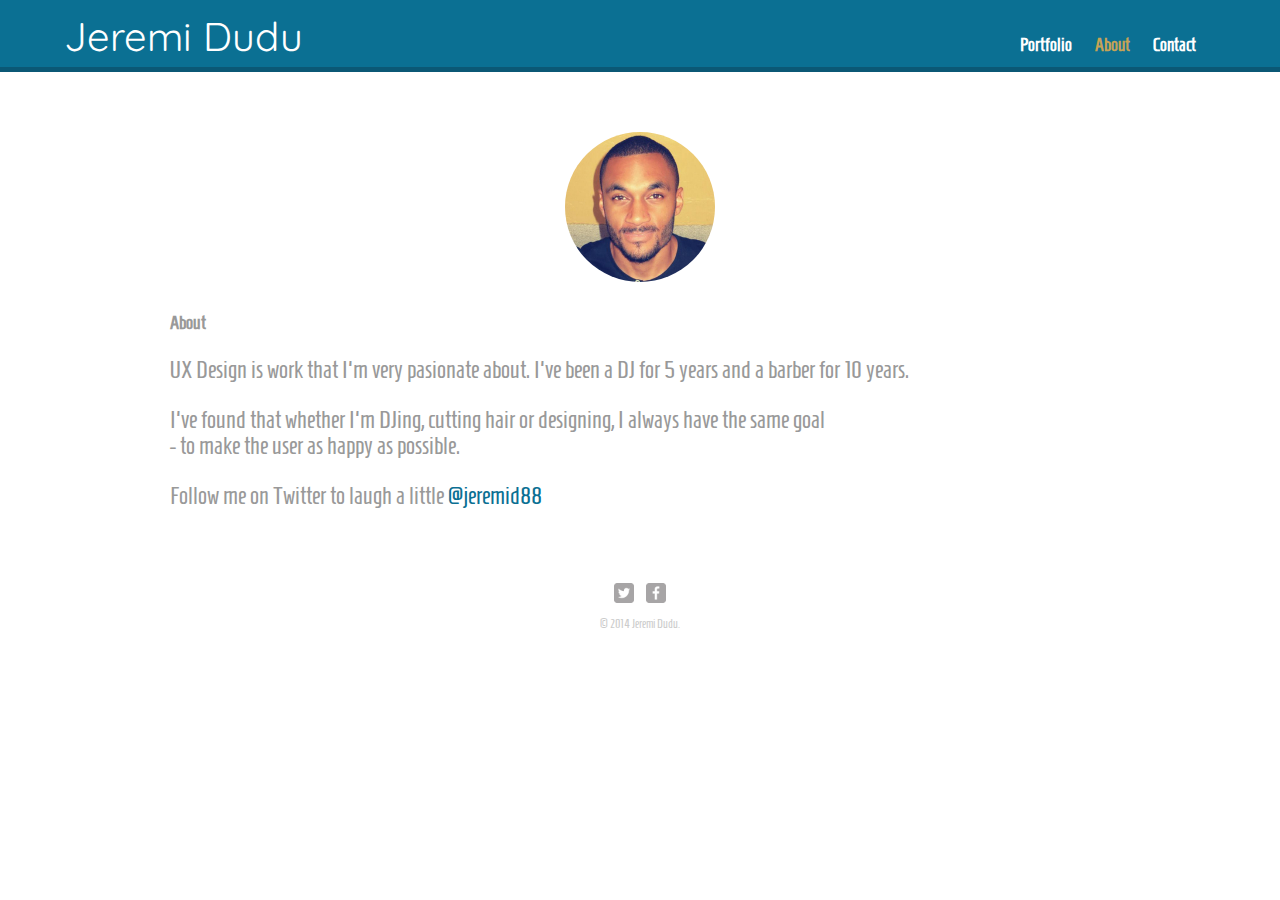
<file: about.html>
<!DOCTYPE html>
<html>
	<head>
		<!-- The head is just to read meta data about the site's content -->
		<!-- meta describes how are page is formatted -->
	 <meta charset="utf-8">
	 <title>Jeremi Dudu</title>
	 <link rel="stylesheet" href="css/normalize.css">
	<!--  Its important to put your google font between normalize and your custom css -->
	 <link href='http://fonts.googleapis.com/css?family=Quicksand:300,400,700|Homenaje' rel='stylesheet' type='text/css'>
	 <link rel="stylesheet" href="css/styles.css">
	 <link rel="stylesheet" href="css/responsive.css">
	 <meta name="viewport" content="width-device, initial-scale=1.0">
	</head>
	<body>
	  <header>
		<!-- The 'a' stands for anchor and we're using it to go to another page. -->
	    <a href="index.html" id="logo">
		  <h1>Jeremi Dudu</h1>
		<!--   <h2>Designer</h2> -->
	    </a>
	    <nav>
		  <ul>
		  <!--  <li><a href="#" class="slideout-menu-toggle">Menu</a></li> -->
		   <li><a href="index.html">Portfolio</a></li>
		   <li><a href="about.html"class="selected">About</a></li>
		   <li><a href="contact.html">Contact</a></li>
		  </ul>
	    </nav>
	  </header>
	  <div id="wrapper">


	  	<div id="about-me">
		  <section>
		  	<!-- img should be 200 x 200 -->
		    <img src="img/profile-picture.jpg" alt ="Photo of nick" class="profile-photo">
		    <h3>About</h3>
		    <p>UX Design is work that I'm very pasionate about. I've been a DJ for 5 years and a barber for 10 years.</p>
		    <p>I've found that whether I'm DJing, cutting hair or designing, I always have the same goal <br> - to make the user as happy as possible. </p>
		    <p>Follow me on Twitter to laugh a little&nbsp;<a href="http://twitter.com/jeremid88">@jeremid88</p></a>
		  </section>
		</div>

		  <footer>
		  	<a href="http://twitter.com/jeremid88"><img src="img/twitter-wrap.png" alt="Twitter Logo" class="social-icon"></a>
		  	<a href="http://facebook.com/jeremi.dudu"><img src="img/facebook-wrap.png" alt="Facebook Logo" class="social-icon"></a>
			<p>&copy; 2014 Jeremi Dudu.</p>
		  </footer>
	  </div>
	</body>

<!-- 	<div class="slideout-menu">
	<h3>Menu <a href="#" class="slideout-menu-toggle">×</a></h3>
	<ul>
		<li><a href="index.html">Portfolio <i class="fa fa-angle-right"></i></a></li>
		<li><a href="about.html">About<i class="fa fa-angle-right"></i></a></li>
		<li><a href="contact.html">Contact <i class="fa fa-angle-right"></i></a></li>
	</ul>
	</div> -->

</html>
</file>
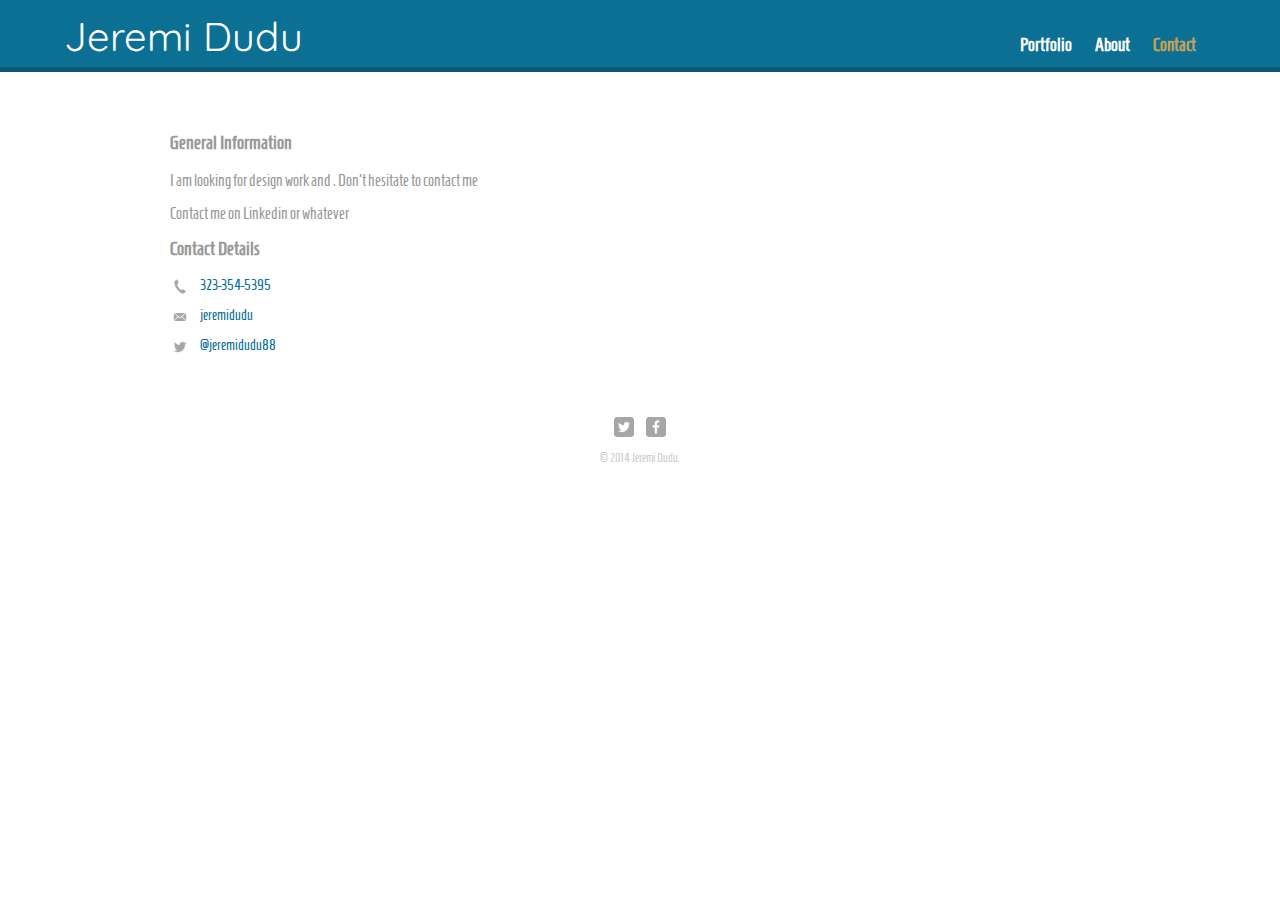
<file: contact.html>
<!DOCTYPE html>
<html>
	<head>
		<!-- The head is just to read meta data about the site's content -->
		<!-- meta describes how are page is formatted -->
	 <meta charset="utf-8">
	 <title>Jeremi Dudu</title>
	 <link rel="stylesheet" href="css/normalize.css">
	<!--  Its important to put your google font between normalize and your custom css -->
	 <link href='http://fonts.googleapis.com/css?family=Quicksand:300,400,700|Homenaje' rel='stylesheet' type='text/css'>
	 <link rel="stylesheet" href="css/styles.css">
	 <link rel="stylesheet" href="css/responsive.css">
	 <meta name="viewport" content="width-device, initial-scale=1.0">
	</head>
	<body>
	  <header>
		<!-- The 'a' stands for anchor and we're using it to go to another page. -->
	    <a href="index.html" id="logo">
		  <h1>Jeremi Dudu</h1>
		 <!--  <h2>Designer</h2> -->
	    </a>
	    <nav>
		  <ul>
		   <!-- <li><a href="#" class="slideout-menu-toggle">Menu</a></li> -->
		   <li><a href="index.html">Portfolio</a></li>
		   <li><a href="about.html">About</a></li>
		   <li><a href="contact.html" class="selected">Contact</a></li>
		  </ul>
	    </nav>
	  </header>
	  <div id="wrapper">
	  	<div id="in-touch">
		  <section id="primary">
		  	<h3>General Information</h3>
		  	<p>I am looking for design work and . Don't hesitate to contact me</p>
		  	<p>Contact me on Linkedin or whatever<p>
		  </section>
		  <section id="secondary">
		  	<h3>Contact Details</h3>
		  	<ul class="contact-info">
		  		<li class="phone"><a href="tel:323-354-5395">323-354-5395</a></li>
		  		<li class="mail"><a href="mailto:jeremidudu@gmail.com">jeremidudu</a></li>
		  		<li class="twitter"><a href="http://twitter.com/intent/tweet?screen_name=jeremid88">@jeremidudu88</a></li>
		  	</ul>
		  </section>
		 </div>

	
		  <footer>
		  	<a href="http://twitter.com/jeremid88"><img src="img/twitter-wrap.png" alt="Twitter Logo" class="social-icon"></a>
		  	<a href="http://facebook.com/jeremi.dudu"><img src="img/facebook-wrap.png" alt="Facebook Logo" class="social-icon"></a>
			<p>&copy; 2014 Jeremi Dudu.</p>
		  </footer>
	  </div>
	</body>


<!-- 	<div class="slideout-menu">
	<h3>Menu <a href="#" class="slideout-menu-toggle">×</a></h3>
	<ul>
		<li><a href="index.html">Portfolio <i class="fa fa-angle-right"></i></a></li>
		<li><a href="about.html">About<i class="fa fa-angle-right"></i></a></li>
		<li><a href="contact.html">Contact <i class="fa fa-angle-right"></i></a></li>
	</ul>
	</div> -->

</html>
</file>
<file: css/styles.css>
/*********************************
GENERAL
**********************************/

body {
	font-family: 'Homenaje', sans-serif;
}

#wrapper {
	/*We want the width to be no more than 940px across*/
	max-width: 940px;
	/*0 is top and the bottom. Auto is the left and right. 
	Margin is the space outside our div*/
	margin: 0 auto;
	/*0 is top and bottom. 5 is left and right. 
	Padding the space inside our div*/
	padding: 0 5%;
}

a {
	text-decoration: none;
	color: #0B7093;
}

/*This tells the images to fill the container. 
Tells the images to fill the width of the li container*/
img {
	max-width: 100%
}

h3 {
	margin: 0 0 1em 0;
	color: #999;

}



/*********************************
HEADING
**********************************/

header {
	float: left;
	margin: 0 0 30px 0;
	padding: 5px 0 0 0;
	width: 100%;
}

#logo {
	text-align: center;
	margin: 0;

}

h1 {
	font-family: 'Quicksand', sans-serif;
	margin: 15px 0;
	font-size: 4em;
	font-weight: normal;
	/*ems are a relative unit of measurement
	1 em is equivalent to 16px. 1 em is 16 by default*/
	line-height: 0.8em;
}

h2 {
	font-size: 0.75em;
	/*1st value top, 2nd left and right. Last is bottom*/
	margin: -5px 0 0;
	font-weight: normal;
}



/*********************************
NAVIGATION
**********************************/

nav {
	text-align: center;
	padding: 10px 0;
	margin: 20px 0 0;
}

nav ul {
	list-style: none;
	margin: 0 10px;
	padding: 0;
	display: 0;
}

nav li {
	display: inline-block;
}

nav a {
	font-weight: 800;
	padding: 15px 10px;
}


/*********************************
PAGE: PORTFOLIO;
**********************************/

#gallery {
	margin: 0;
	padding: 0;
	/*list style removes the bullet points*/
	list-style: none;
}

#gallery li {
	/*Our float removes the images stacked 
	and makes them side by side*/
	float: left;
	/*The images take up 45% of the width no 
	matter the size of the browser window. On cell phone or desktop, it will be 45%. 
	45 also gives us our two columns with 10% space in 
	between them*/
	width: 45%;
	/*Each image has a margin of 2.5% 
	on the left and right sides. 2.5 x 4 is 10! 
	So we get 100% with the width and margin*/
	margin: 2.5%;
	/*The background of the picture is gray, which is the BG color
	and the color of the text is green.*/
	background-color: #f5f5f5;
	color: #bdc3c7;
}

#gallery li a p {
	margin: 0;
	padding: 5%;
	font-size: 1em;
	color: #bdc3c7;
}

.head-title {
	font-size: 3em;
	text-align: center;
	margin-bottom: -55px;
}

.head-title2 {
	font-size: 3em;
	text-align: center;
	margin-top: 20px;
	margin-bottom: -55px;
}



/*********************************
FOOTER
**********************************/

footer {
	font-size: 0.75em;
	clear: both;
	text-align: center;
	padding-top: 50px;
	color: #ccc;
}

.social-icon {
	width: 20px;
	height: 20px;
	margin: 0 5px;
}



/*********************************
ABOUT
**********************************/

.profile-photo {
	/*This will center our profile picture*/
	clear: both;
	display: block;
	max-width: 150px;
	margin: 0 auto 30px;
	border-radius: 100%
}



/*********************************
PAGE: CONTACT;
**********************************/

.contact-info {
	list-style: none;
	padding: 0;
	margin: 0;
	font-size: 0.9em;
}

.contact-info a {
	display: block;
	min-height: 20px;
	background-repeat: no-repeat;
	background-size: 20px 20px;
	padding: 0 0 0 30px;
	margin: 0 0 10px;
}

.contact-info li.phone a {
	background-image: url('../img/phone.png');
}

.contact-info li.mail a {
	background-image: url('../img/mail.png');
}

.contact-info li.twitter a {
	background-image: url('../img/twitter.png');
}


/*********************************
COLORS
**********************************/

/*site body*/
body {
	background-color: #fff;
	color: #999;
}

/*green header*/
header {
	background: #0B7093;
	border-color: #0B5875;
}

nav {
	background: #0B5875;
}

h1, h2 {
	color: #fff;
}


/*nav background on mobile*/

/*nav a is the visited sudo class. 
If you visited that link, it will still remain white*/
nav a, nav a:visited {
	color: #fff;
}

/*This is selected nav link color*/
nav a.selected, nav a:hover {
	color: #C5A356;
}


/*********************************
OVERLAY FOR CLICKED IMAGE
**********************************/

#overlay {
	background: rgba(0, 0, 0, 0.7);
	width: 100%;
	height: 100%;
	position: absolute;
	top: 0;
	left: 0;
	display: none;
}

#overlay img {
   position: fixed;
   top: 5%;
   left: 50%;
   width: 600px;
   height: 450px;
   margin-top: -225px; /* Half the height */
   margin-left: -300px; /* Half the width */
}


#overlay p {
	text-align: center;
	color: white;
}



/*********************************
JQUERY SLIDE MENU
**********************************/

.slideout-menu {
	position: fixed;
	top: 0;
	right: -500px;
	width: 250px;
	height: 100%;
	background: rgba(245, 152, 172, 0.90);
	z-index: 100;
}
.slideout-menu h3 {
	position: relative;
	padding: 12px 10px;
	color: white;
	font-size: 2.0em;
	font-weight: 400;
	border-bottom: 4px solid rgba(242, 109, 138, 0.5);
}
.slideout-menu .slideout-menu-toggle {
	position: absolute;
	top: 12px;
	right: 10px;
	display: inline-block;
	padding: 6px 9px 5px;
	font-family: Arial, sans-serif;
	font-weight: bold;
	line-height: 1;
	background: rgba(248, 184, 198, 0.9);
	color: #999;
	text-decoration: none;
	vertical-align: top;
}
.slideout-menu .slideout-menu-toggle:hover {
	color: #fff;
}
.slideout-menu ul {
	list-style: none;
	font-weight: 300;
}
.slideout-menu ul li a {
	position: relative;
	display: block;
	padding: 10px;
	color: white;
	font-size: 3em;
	text-decoration: none;
}
.slideout-menu ul li a:hover {
	background: rgba(242, 109, 138, 0.6);
	/*color: #fff;*/
}
.slideout-menu ul li a i {
	position: absolute;
	top: 15px;
	right: 10px;
	opacity: .5;
}



/*********************************
MISCELLANEOUS
**********************************/


#car {
	background-image: url('../img/car.jpg');
	background-repeat: no-repeat;
	width: 600px;
	height: 210px;
	position: relative;
	margin: 0 ;
	text-align: center;
	margin-top: 100px;
	-webkit-transition: -webkit-transform 1s ;
	/*took 0 auto out of margin*/
}

#car:hover {
	-webkit-transform: rotate(-15deg);
	background-color: none;
}

#button1:hover {
	background-image: url('../img/left-2.png');
	cursor: pointer;
}

#button2:hover {
	background-image: url('../img/right-2.png');
	cursor: pointer;
}

.buttons {
	text-align: center;
	margin-top: 20px;
}

#low-rider {
	height: 10px;
}

#in-touch p {
	font-size: 1em;
}

/*
PICTURES Are reccomended to be sized at 1024 # 768, 
but we scaled that down a bit to 600 wide and 400 in height
</file>
<file: css/responsive.css>
/*If the screen is print style & min width is not 480px these styles won't apply.
 Any device larger than 480px will get these styles applied. Smart phones, desktops, etc.*/
@media (min-width: 400px) and (max-width: 480px) {

header li {
	font-size: 2.025em;
margin-bottom: 20px;
}
	
/*********************************
TWO COLUMN LAYOUT
**********************************/

	#primary {
		width: 50%;
		float: left;
	}

	#secondary {
		width: 40%;
		float: right;
	}


/*********************************
PAGE: PORTFOLIO;
**********************************/

	#gallery li {
		width: 28.3333%;
	}

	#gallery li:nth-child(4n) {
		clear: left;
	}

/*********************************
PAGE: ABOUT;
**********************************/

	.profile-photo {
		float: left;
		margin: 0 5% 80px 0;
	}

/*********************************
PAGE: OVERLAY FOR CLICKED IMAGE;
**********************************/
	#overlay {
		background: rgba(0, 0, 0, 0.7);
		width: 100%;
		height: 210%;
		position: absolute;
		top: 0;
		left: 0;
		display: none;
	}

	#overlay img {
	   position: fixed;
	   top: 5%;
	   left: 50%;
	   width: 300px;
	   height: 203px;
	   margin-top: 101.5px; /* Half the height */
	   margin-left: -150px; /* Half the width */
	}

	#overlay p {
		text-align: center;
		color: white;
	}

/*********************************
CAR
**********************************/

	#car {
	background-image: url('../img/car.jpg');
	background-repeat: no-repeat;
	width: 367px;
	height: 148px;
	position: relative;
	margin: 0 ;
	text-align: center;
	margin-top: 60px;
	/*took 0 auto out of margin*/
	}

	#about-me p {
		font-size: 1.5em;
	}

	#in-touch p {
		font-size: 1.3em;
	}

	.head-title {
		font-size: 1.5em;
		margin-bottom: 2px;
	}

	.head-title2 {
		font-size: 1.5em;
		margin-top: 30px;
	}

}



@media (min-width: 481px) and (max-width: 659px) {
	#car {
	background-image: url('../img/car.jpg');
	background-repeat: no-repeat;
	width: 670px;
	height: 220px;
	position: relative;
	margin: 0;
	text-align: center;
	margin-top: 60px;
	}

	#about-me p {
		font-size: 1.5em;
	}

/*********************************
PAGE: OVERLAY FOR CLICKED IMAGE;
**********************************/

	#overlay {
		background: rgba(0, 0, 0, 0.7);
		width: 100%;
		height: 210%;
		position: absolute;
		top: 0;
		left: 0;
		display: none;
	}

	#overlay img {
	   position: fixed;
	   top: 5%;
	   left: 50%;
	   width: 400px;
	   height: 270px;
	   margin-top: 135px; /* Half the height */
	   margin-left: -200px; /* Half the width */
	}

}




/*Anything beyond 660px will get these styles. 
Anything below, will get the styles from 480px */
@media screen and (min-width: 660px) {


/*********************************
HEADER;
**********************************/

	nav {
		background: none;
		float: right;
		font-size: 1.125em;
		margin-right: 5%;
		text-align: right;
		width: 45%;
	}

	#logo {
		float: left;
		margin-left: 5%;
		text-align: left;
		width: 45%;
	}

	h1 {
		font-size: 2.5em;
	}

	h2 {
		font-size: 0.025em;
		margin-bottom: 20px;
	}

	header {
		border-bottom: 5px solid #0B5875;
		margin-bottom: 60px;
	}

	#about-me p {
		font-size: 1.5em;
	}


/*********************************
PAGE: OVERLAY FOR CLICKED IMAGE;
**********************************/
	#overlay {
		background: rgba(0, 0, 0, 0.7);
		width: 100%;
		height: 260%;
		position: fixed;
		top: 0;
		left: 0;
		display: none;
	}

	#overlay img {
	/*	margin-top: 10%;
		margin-right: 8%;
		margin-bottom: 2%;
		margin-left: 35%;*/
		margin-top: 10%; */
		margin-left: 35%;
		margin-right: 35%;
		text-align: center;
	}

	#overlay p {
		text-align: center;
		color: white;
	}

}

/*2.5 + 2.5= 5

3 columns x 5 = 15%
15% is for our margins
Everything else needs to be space taken by the images. 
100 - 15 = 85%
So 85 / 3 = 28.33333*/
</file>
